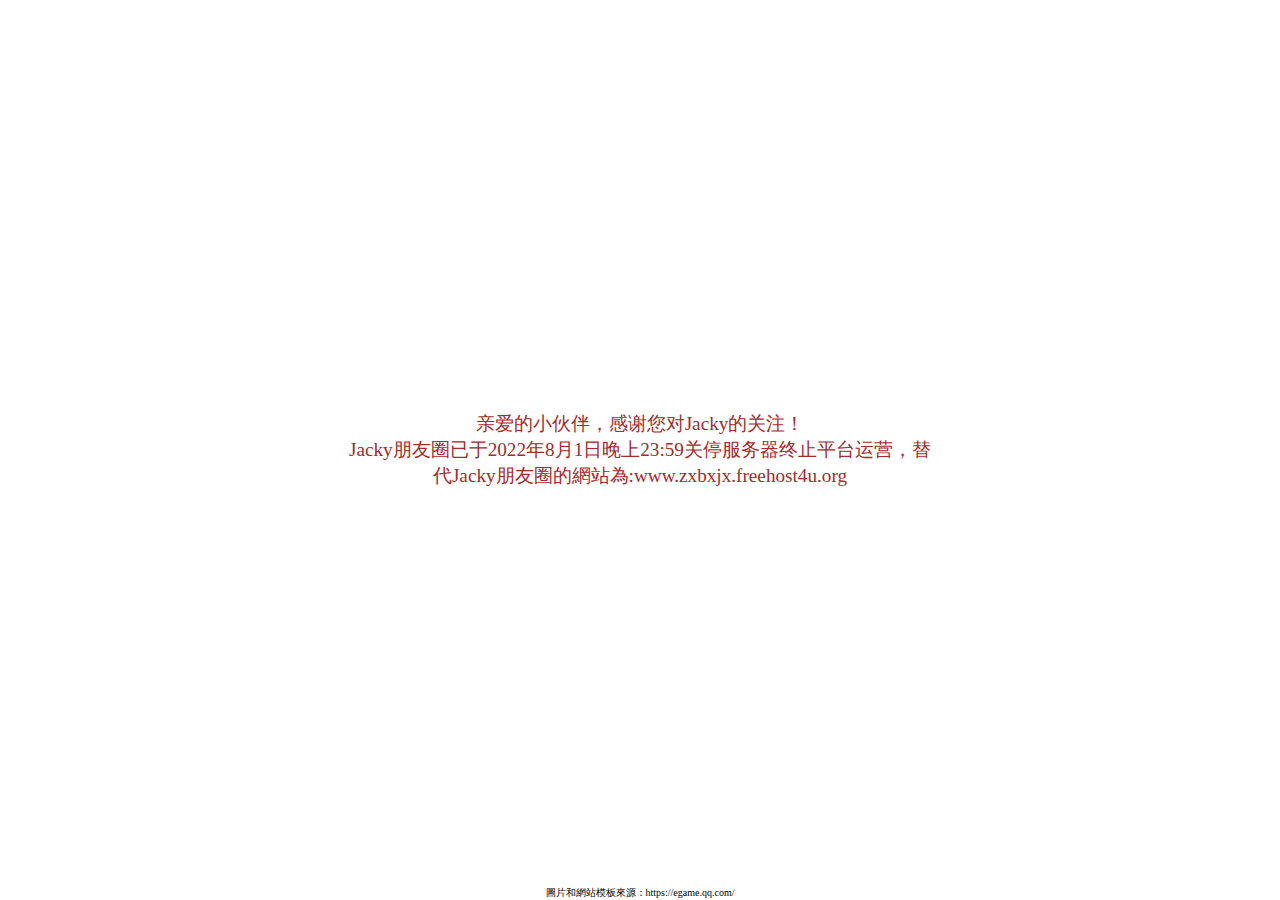
<file: index.html>
<!DOCTYPE html>
<html lang="en">
<head>
  <meta charset="UTF-8">
  <meta http-equiv="X-UA-Compatible" content="IE=edge">
  <meta name="viewport" content="width=device-width, initial-scale=1.0">
  <meta name="description" content="Jacky朋友圈-感谢陪伴">
  <link data-n-head="true" rel="icon" type="image/x-icon" href="/favicon.ico">
  <title>Jacky朋友圈-感谢陪伴</title>
  <style>
    body {
      background-image: url('https://egame.qq.com/assets/webp/bg.png');
      background-image: -webkit-image-set(
        url('https://egame.qq.com/assets/webp/bg.webp') 1x
      );
      background-image: image-set(
        url('https://egame.qq.com/assets/webp/bg.webp') 1x
      );
      background-repeat: no-repeat;
      background-size: 100% 100%;
      height: 100vh;
      margin: 0;
      display: flex;
      align-items: center;
      justify-content: center;
    }
    .container {
      background-image: url('https://egame.qq.com/assets/envelope.png');
      background-image: -webkit-image-set(
        url('https://egame.qq.com/assets/webp/envelope.webp') 1x
      );
      background-image: image-set(
        url('https://egame.qq.com/assets/webp/envelope.webp') 1x
      );
      background-repeat: no-repeat;
      background-size: 100% 100%;
      /* width: 980px;
      height: 534px; */
      /* width: calc(100vw * (980 / 2560)); */
      height: calc(100vh * (534 / 1304));
      max-width: 80%;
      max-height: 80%;
      display: flex;
      flex-direction: column;
      align-items: center;
      justify-content: center;
      padding: 1rem 1rem 0rem 1rem;
    }
    .container img {
      /* width: 183px;
      height: 175px; */
      /* width: calc(100vw * (183 / 2560)); */
      height: calc(100vh * (110 / 1304));
      margin-top: 0.5rem;
    }
    .container p {
      max-width: 60%;
      margin: 0;
      text-align: center;
      color: brown;
      font-weight: 500;
      font-size: 0.6rem;
    }
    @media screen and (min-width: 900px) {
      .container {
        padding: 3rem 1rem;
      }
      .container p {
        font-size: 1.2rem;
      }
      .container img {
        height: calc(100vh * (175 / 1304));
        margin-top: 1rem;
      }
    }
    .footer {
      position: absolute;
      bottom: 0px;
      display: flex;
      flex-direction: column;
      justify-content: center;
      align-items: center;
      padding: 0 2em;
      font-size: 10px;
    }
    .footer a {
      color: black;
    }
    .footer a:hover {
      color: bisque;
    }
    p {
      margin: 4px;
    }
  </style>
</head>
<body>
  <div class="container">
    <p>亲爱的小伙伴，感谢您对Jacky的关注！</p>
    <p>Jacky朋友圈已于2022年8月1日晚上23:59关停服务器终止平台运营，替代Jacky朋友圈的網站為:www.zxbxjx.freehost4u.org</p>
</div>
<footer class="footer">
  圖片和網站模板來源：https://egame.qq.com/
</footer>
</body>
</html>
</file>
